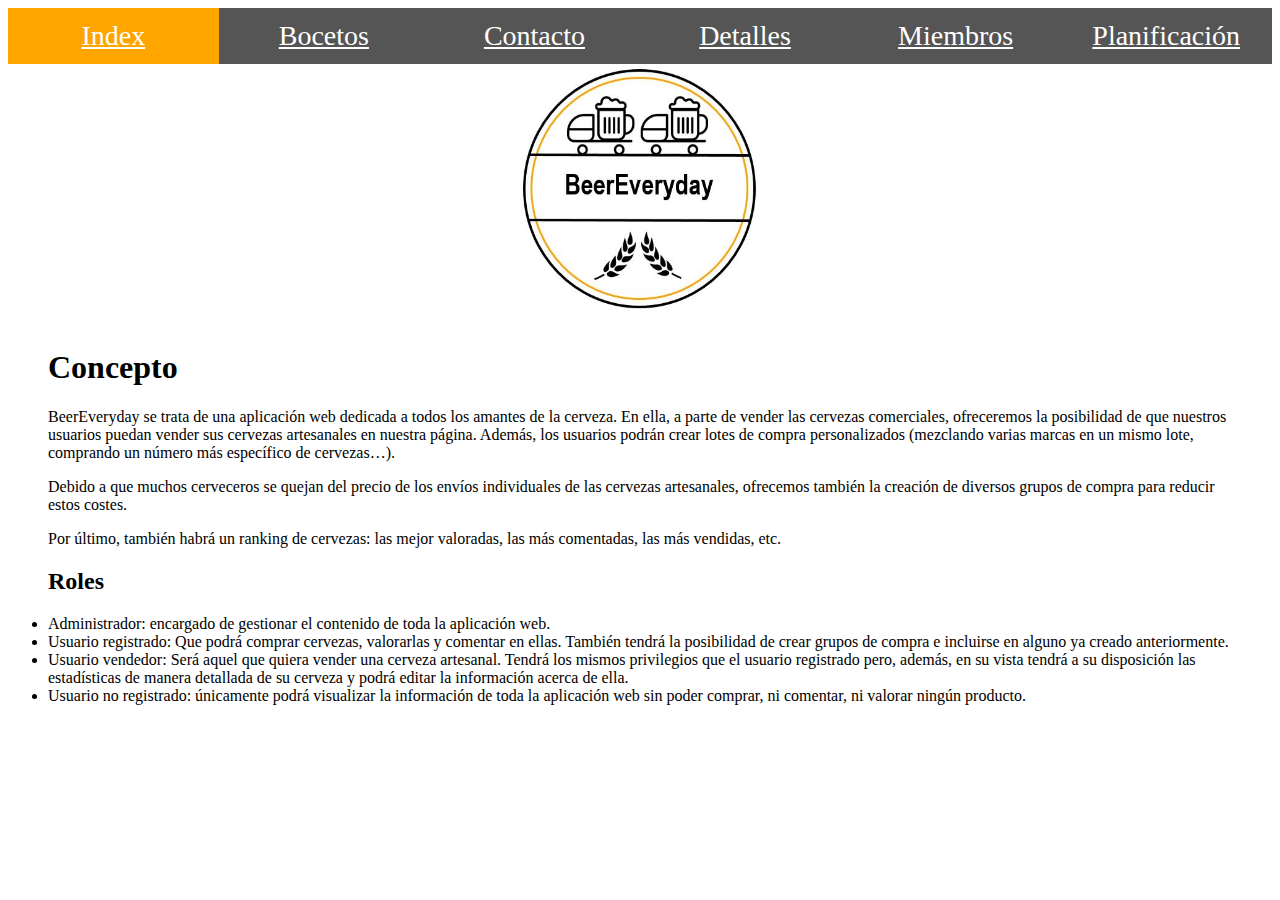
<file: index.html>
<!DOCTYPE html>
<html>
	<head>	
		<link rel="stylesheet" type="text/css" href="style.css">
		<meta charset="utf-8">
		<title>BeerEveryday</title>
	</head>
	<body>
		<div class="icon-bar">
			  <a class="active" href="index.html">Index</a> 
			  <a href="bocetos.html">Bocetos</a> 
			  <a href="contacto.html">Contacto</a> 
			  <a href="detalles.html">Detalles</a>
			  <a href="miembros.html">Miembros</a> 
			  <a href="planificacion.html">Planificación</a> 
		</div>

		<div class="Logo"><img src="img/logoNuevo.JPG" alt="Logo de la pagina" width="250" height="250"/></div>

		<div id = "main">
		<div class ="Texto">
			<h1>Concepto</h1>
			<p id="Main text">
				BeerEveryday se trata de una aplicación web dedicada a todos los amantes de la cerveza. En ella, a parte de vender las cervezas comerciales, ofreceremos la posibilidad de que nuestros usuarios puedan vender sus cervezas artesanales en nuestra página. Además, los usuarios podrán crear lotes de compra personalizados (mezclando varias marcas en un mismo lote, comprando un número más específico de cervezas…).</p>

			<p id="Main text">Debido a que muchos cerveceros se quejan del precio de los envíos individuales de las cervezas artesanales, ofrecemos también la creación de diversos grupos de compra para reducir estos costes.</p>

			<p id="Main text">Por último, también habrá un ranking de cervezas: las mejor valoradas, las más comentadas, las más vendidas, etc.</p>
		</div>
		<div class="Roles">
			<h2>Roles</h2>

			<li>Administrador: encargado de gestionar el contenido de toda la aplicación web.</li>
			
			<li>Usuario registrado: Que podrá comprar cervezas, valorarlas y comentar en ellas. También tendrá la posibilidad de crear grupos de compra e 
				incluirse en alguno ya creado anteriormente.</li>
			
			<li>Usuario vendedor: Será aquel que quiera vender una cerveza artesanal. Tendrá los mismos privilegios que el usuario registrado pero, además, 
				en su vista tendrá a su disposición las estadísticas de manera detallada de su cerveza y podrá editar la información acerca de ella. </li>
			
			<li>Usuario no registrado: únicamente podrá visualizar la información de toda la aplicación web sin poder comprar, ni comentar, ni valorar ningún producto.</li>
		</div>
		<!--<div id="Buttons">

	    	<form action="bocetos.html">
	   		<input type="submit" value="Bocetos" />


	    </div>-->
		</div>
	</form>
	</body>
</html>
</file>
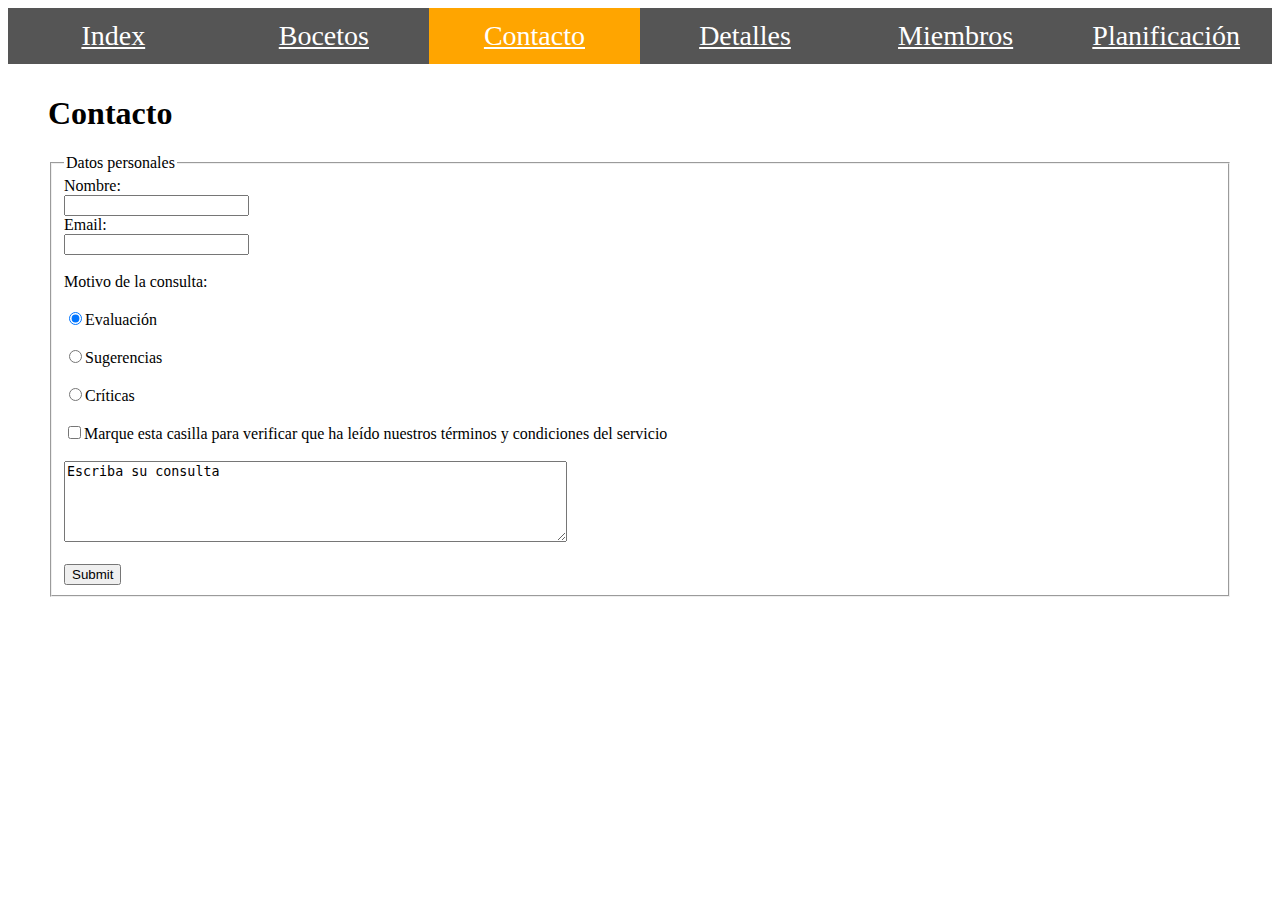
<file: contacto.html>
<!DOCTYPE html>
<html>
	<head>
		<link rel="stylesheet" type="text/css" href="style.css">
		<meta charset="utf-8">
		<title> Contacto </title>
	</head>
	<body>
	<div class="icon-bar">
		<a href="index.html">Index</a> 
		<a href="bocetos.html">Bocetos</a> 
		<a class="active" href="contacto.html">Contacto</a> 
		<a href="detalles.html">Detalles</a>
		<a href="miembros.html">Miembros</a> 
		<a href="planificacion.html">Planificación</a> 
	</div>

	<div id="main">
		<h1> Contacto </h1>

		<form action="mailto:beer@everyday.es" method="POST">
		<fieldset>
		<legend> Datos personales </legend>

			Nombre:<br> <input type="text" name="nom"><br>
			Email: <br> <input type="text" name="cont"><br>
			<br>Motivo de la consulta:<br>
			<br><input type="radio" name="consulta" value="evaluacion" checked>Evaluación<br>
			<br><input type="radio" name="consulta" value="sugerencias">Sugerencias<br>
			<br><input type="radio" name="consulta" value="criticas">Críticas<br>
			<br><input type="checkbox" name="terminos">Marque esta casilla para verificar que ha leído nuestros términos y condiciones del servicio<br>

			<br><textarea name="texto" rows="5" cols="60">Escriba su consulta</textarea><br>
			<br> <input type="submit" name="enviar"><br>		
		
		</fieldset>		
		</form>
	</div>
	</body>
</html>
</file>
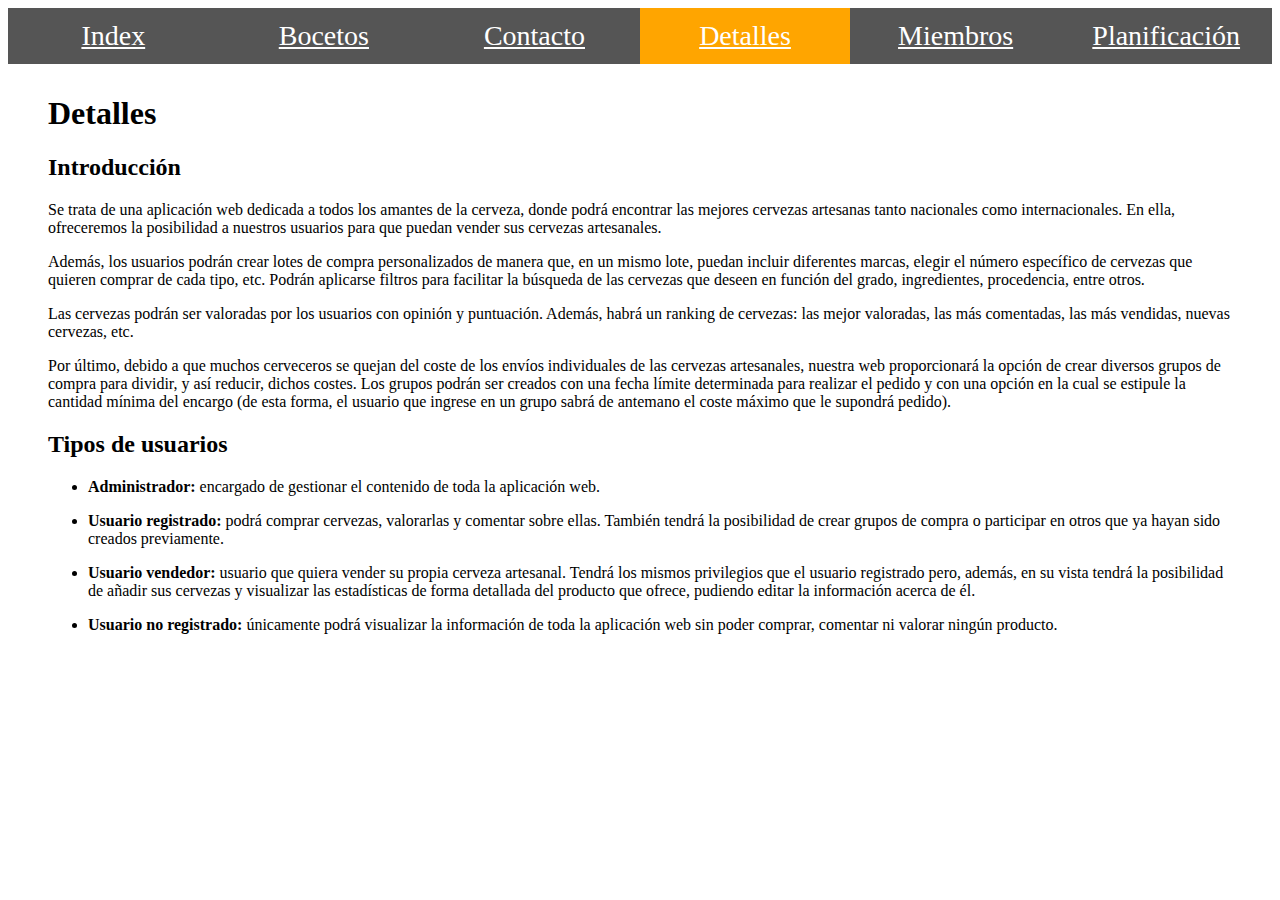
<file: detalles.html>
<!DOCTYPE html>
<html>
	<head>
		<link rel="stylesheet" type="text/css" href="style.css">
		<meta charset="utf-8">
		<title> Detalles </title>
	</head>
	<body>
	<div class="icon-bar">
		<a href="index.html">Index</a> 
		<a href="bocetos.html">Bocetos</a> 
		<a href="contacto.html">Contacto</a> 
		<a class="active" href="detalles.html">Detalles</a>
		<a href="miembros.html">Miembros</a> 
		<a href="planificacion.html">Planificación</a> 
	</div>
	<div id="main">
		<h1> Detalles </h1>
		<div id="intro">
			<h2> Introducción </h2>
			<p>Se trata de una aplicación web dedicada a todos los amantes de la cerveza, donde podrá encontrar las mejores cervezas artesanas tanto nacionales como internacionales. En ella, ofreceremos la posibilidad a nuestros usuarios para que puedan vender sus cervezas artesanales. </p>

			<p>Además, los usuarios podrán crear lotes de compra personalizados de manera que, en un mismo lote, puedan incluir diferentes marcas, elegir el número específico de cervezas que quieren comprar de cada tipo, etc. Podrán aplicarse filtros para facilitar la búsqueda de las cervezas que deseen en función del grado, ingredientes, procedencia, entre otros.</p>

			<p>Las cervezas podrán ser valoradas por los usuarios con opinión y puntuación. Además, habrá un ranking de cervezas: las mejor valoradas, las más comentadas, las más vendidas, nuevas cervezas, etc.</p>

			<p>Por último, debido a que muchos cerveceros se quejan del coste de los envíos individuales de las cervezas artesanales, nuestra web proporcionará la opción de crear diversos grupos de compra para dividir, y así reducir, dichos costes. Los grupos podrán ser creados con una fecha límite determinada para realizar el pedido y con una opción en la cual se estipule la cantidad mínima del encargo (de esta forma, el usuario que ingrese en un grupo sabrá de antemano el coste máximo que le supondrá pedido).</p>
		</div>
		
		<div id="users">
			<h2> Tipos de usuarios </h2>
			<ul>
				<li><p><b>Administrador:</b> encargado de gestionar el contenido de toda la aplicación web.<p/></li>
				<li><p><b>Usuario registrado:</b> podrá comprar cervezas, valorarlas y comentar sobre ellas. También tendrá la posibilidad de crear grupos de compra o participar en otros que ya hayan sido creados previamente.<p/></li>
				<li><p><b>Usuario vendedor:</b> usuario que quiera vender su propia cerveza artesanal. Tendrá los mismos privilegios que el usuario registrado pero, además, en su vista tendrá la posibilidad de añadir sus cervezas y visualizar las estadísticas de forma detallada del producto que ofrece, pudiendo editar la información acerca de él.<p/></li>
				<li><p><b>Usuario no registrado:</b> únicamente podrá visualizar la información de toda la aplicación web sin poder comprar, comentar ni valorar ningún producto.<p/></li>
			</ul>
		</div>
	</div>
	</body>
</html>
</file>
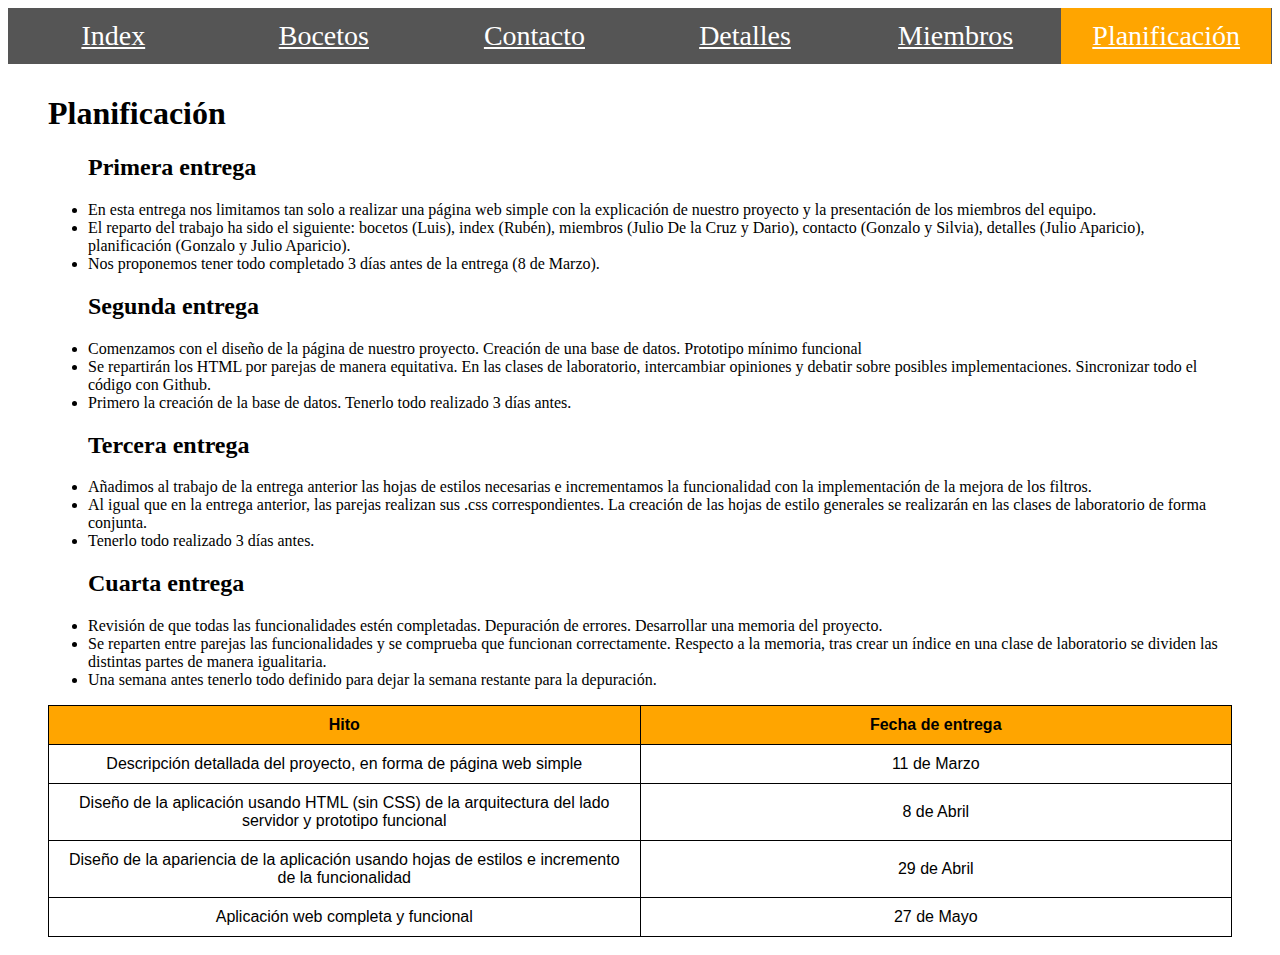
<file: planificacion.html>
<!DOCTYPE html>
<html>
	<head>
		<link rel="stylesheet" type="text/css" href="style.css">
		<meta charset="utf-8">
		<title> Planificación </title>
	</head>
	<body>
	<div class="icon-bar">
		  <a href="index.html">Index</a> 
		  <a href="bocetos.html">Bocetos</a> 
		  <a href="contacto.html">Contacto</a> 
		  <a href="detalles.html">Detalles</a>
		  <a href="miembros.html">Miembros</a> 
		  <a class="active" href="planificacion.html">Planificación</a> 
	</div>
	<div id="main">
		<h1> Planificación </h1>
		<ul>
			<h2> Primera entrega </h2>
			<li> En esta entrega nos limitamos tan solo a realizar una página web simple con la explicación de nuestro proyecto y la presentación de los miembros del equipo. </li>
			<li> El reparto del trabajo ha sido el siguiente: bocetos (Luis), index (Rubén), miembros (Julio De la Cruz y Dario), contacto (Gonzalo y Silvia), detalles (Julio Aparicio), planificación (Gonzalo y Julio Aparicio). </li>
			<li> Nos proponemos tener todo completado 3 días antes de la entrega (8 de Marzo).</li>
			
			<h2> Segunda entrega </h2>
			<li> Comenzamos con el diseño de la página de nuestro proyecto. Creación de una base de datos. Prototipo mínimo funcional </li>
			<li> Se repartirán los HTML por parejas de manera equitativa. En las clases de laboratorio, intercambiar opiniones y debatir sobre posibles implementaciones. Sincronizar todo el código con Github. </li>
			<li> Primero la creación de la base de datos. Tenerlo todo realizado 3 días antes.</li>
			
			<h2> Tercera entrega </h2>
			<li> Añadimos al trabajo de la entrega anterior las hojas de estilos necesarias e incrementamos la funcionalidad con la implementación de la mejora de los filtros.</li>
			<li> Al igual que en la entrega anterior, las parejas realizan sus .css correspondientes. La creación de las hojas de estilo generales se realizarán en las clases de laboratorio de forma conjunta. </li>
			<li> Tenerlo todo realizado 3 días antes. </li>
			
			<h2> Cuarta entrega </h2>
			<li> Revisión de que todas las funcionalidades estén completadas. Depuración de errores. Desarrollar una memoria del proyecto. </li>
			<li> Se reparten entre parejas las funcionalidades y se comprueba que funcionan correctamente. Respecto a la memoria, tras crear un índice en una clase de laboratorio se dividen las distintas partes de manera igualitaria. </li>
			<li> Una semana antes tenerlo todo definido para dejar la semana restante para la depuración. </li>
		</ul>

		<table id="tabla">		
		<tr>
			<th> Hito </th>
			<th> Fecha de entrega </th>
		</tr>
		<tr>
			<td id="fila"> Descripción detallada del proyecto, en forma de página web simple </td>
			<td id="fila"> 11 de Marzo </td>
		</tr>
		<tr>
			<td id="fila"> Diseño de la aplicación usando HTML (sin CSS) de la arquitectura del lado servidor y prototipo funcional</td>
			<td id="fila"> 8 de Abril</td>
		</tr>
		<tr>
			<td id="fila"> Diseño de la apariencia de la aplicación usando hojas de estilos e incremento de la funcionalidad</td>
			<td id="fila"> 29 de Abril</td>
		</tr>
		<tr>
			<td id="fila"> Aplicación web completa y funcional </td>
			<td id="fila"> 27 de Mayo </td>
		</tr>
		</table>

	</div>
	</body>
</html>
</file>
<file: style.css>
.icon-bar {
    width: 100%;
    background-color: #555;
    overflow: auto;
}

.icon-bar a {
    float: left;
    width: 16.66%;
    text-align: center;
    padding: 12px 0;
    transition: all 0.3s ease;
    color: white;
    font-size: 28px;
    font: serif;
}

.icon-bar a:hover {
    background-color: #000;
}

.active {
    background-color: #FFA500 !important;
}
/*Css de la tabla de miembros*/
#main {    
    padding: 10px 40px; /*El primer digito corresponde a: arriba y abajo; el segundo; izq y derecha*/
}

#tabla{
    width: 100%;
    border-collapse:collapse;
    border: 0;
    background-color: #FFA500;
    font-family: Arial;
   /*font-color:#FFFFFF;*/
}

#fila{
    background-color: #FFFFFF;
}

#tabla td{
    border: 1px solid black;
    padding: 10px;
    text-align: center;
}

#tabla th{
    table-layout: fixed;
    border: 1px solid black;
    padding: 10px;
    width: 20%;
    text-align: center;
}

.Logo{
    text-align: center;
}

.rotate90 {
    -webkit-transform: rotate(90deg);
    -moz-transform: rotate(90deg);
    -o-transform: rotate(90deg);
    -ms-transform: rotate(90deg);
    transform: rotate(90deg);
}

.rotate180 {
    -webkit-transform: rotate(180deg);
    -moz-transform: rotate(180deg);
    -o-transform: rotate(180deg);
    -ms-transform: rotate(180deg);
    transform: rotate(180deg);
}
</file>
